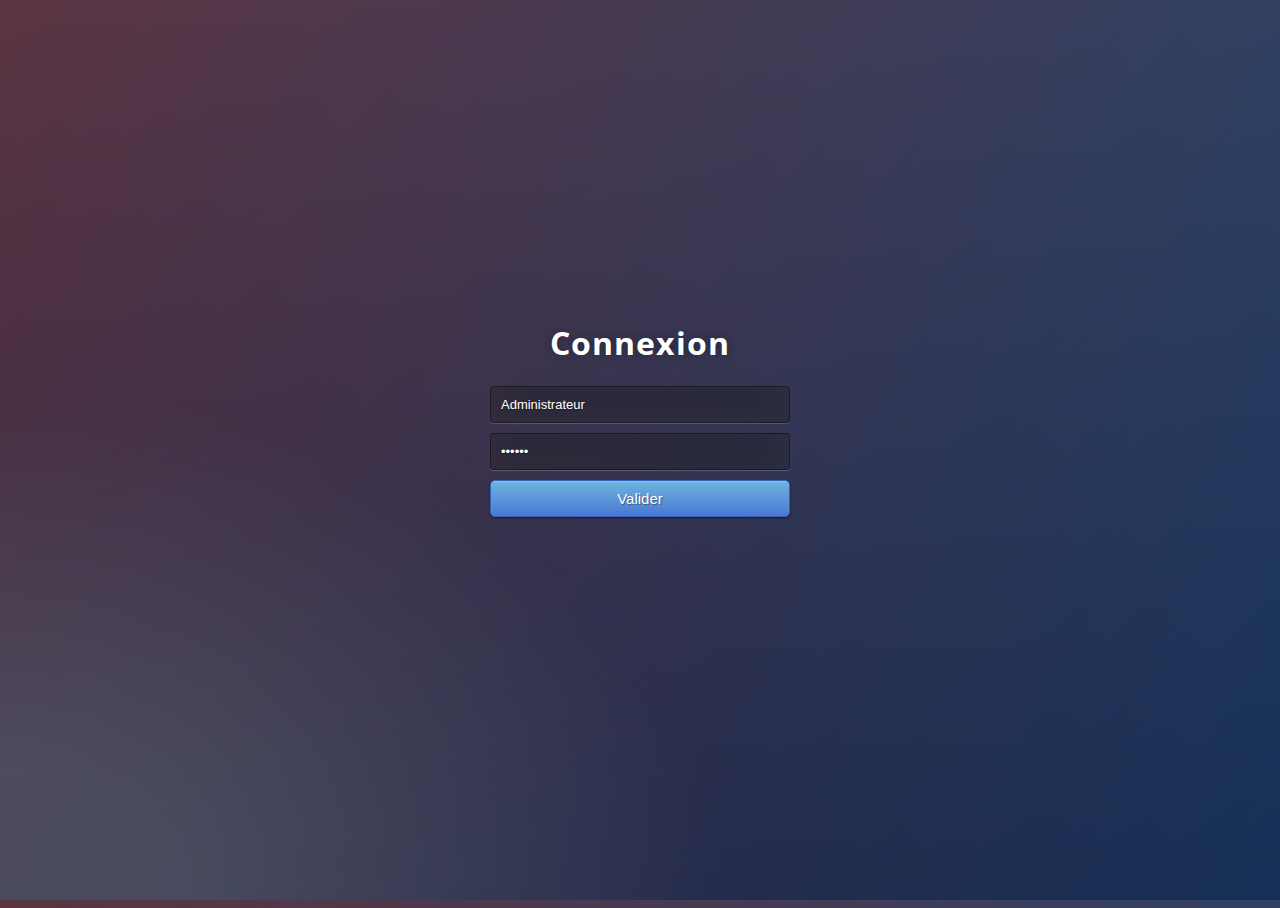
<file: connexion.html>
<!DOCTYPE html>

<html>
    <head>
        <title>Restologue Connexion</title>
        <meta charset="UTF-8">
        <meta name="viewport" content="width=device-width, initial-scale=1.0">
        <script src="https://code.jquery.com/jquery-3.3.1.slim.min.js" integrity="sha384-q8i/X+965DzO0rT7abK41JStQIAqVgRVzpbzo5smXKp4YfRvH+8abtTE1Pi6jizo" crossorigin="anonymous"></script>
        <script src="https://cdnjs.cloudflare.com/ajax/libs/popper.js/1.14.0/umd/popper.min.js" integrity="sha384-cs/chFZiN24E4KMATLdqdvsezGxaGsi4hLGOzlXwp5UZB1LY//20VyM2taTB4QvJ" crossorigin="anonymous"></script>
        <script src="https://stackpath.bootstrapcdn.com/bootstrap/4.1.0/js/bootstrap.min.js" integrity="sha384-uefMccjFJAIv6A+rW+L4AHf99KvxDjWSu1z9VI8SKNVmz4sk7buKt/6v9KI65qnm" crossorigin="anonymous"></script>
        <link href="connexion.css" rel="stylesheet" type="text/css"/>
     

    </head>
    <body>
        
        <div class="login">
            <h1>Connexion</h1>
            <form method="post">
                <input type="text" name="u" placeholder="Username" id="username" required="required" value="Administrateur"/>
                <input type="password" name="p" placeholder="Password" id="password" required="required" value="ʇıq‾@W" />
                <button type="submit" class="btn btn-primary btn-block btn-large">Valider</button>
            </form>
        </div>

        <script src="https://code.jquery.com/jquery-3.3.1.min.js"></script>
        <script src="connexion.js" type="text/javascript"></script>

    </body>

</html>
</file>
<file: connexion.css>
@import url(https://fonts.googleapis.com/css?family=Open+Sans);
.btn { display: inline-block; *display: inline; *zoom: 1; padding: 4px 10px 4px; margin-bottom: 0; font-size: 13px; line-height: 18px; color: #333333; text-align: center;text-shadow: 0 1px 1px rgba(255, 255, 255, 0.75); vertical-align: middle; background-color: #f5f5f5; background-image: -moz-linear-gradient(top, #ffffff, #e6e6e6); background-image: -ms-linear-gradient(top, #ffffff, #e6e6e6); background-image: -webkit-gradient(linear, 0 0, 0 100%, from(#ffffff), to(#e6e6e6)); background-image: -webkit-linear-gradient(top, #ffffff, #e6e6e6); background-image: -o-linear-gradient(top, #ffffff, #e6e6e6); background-image: linear-gradient(top, #ffffff, #e6e6e6); background-repeat: repeat-x; filter: progid:dximagetransform.microsoft.gradient(startColorstr=#ffffff, endColorstr=#e6e6e6, GradientType=0); border-color: #e6e6e6 #e6e6e6 #e6e6e6; border-color: rgba(0, 0, 0, 0.1) rgba(0, 0, 0, 0.1) rgba(0, 0, 0, 0.25); border: 1px solid #e6e6e6; -webkit-border-radius: 4px; -moz-border-radius: 4px; border-radius: 4px; -webkit-box-shadow: inset 0 1px 0 rgba(255, 255, 255, 0.2), 0 1px 2px rgba(0, 0, 0, 0.05); -moz-box-shadow: inset 0 1px 0 rgba(255, 255, 255, 0.2), 0 1px 2px rgba(0, 0, 0, 0.05); box-shadow: inset 0 1px 0 rgba(255, 255, 255, 0.2), 0 1px 2px rgba(0, 0, 0, 0.05); cursor: pointer; *margin-left: .3em; }
.btn:hover, .btn:active, .btn.active, .btn.disabled, .btn[disabled] { background-color: #e6e6e6; }
.btn-large { padding: 9px 14px; font-size: 15px; line-height: normal; -webkit-border-radius: 5px; -moz-border-radius: 5px; border-radius: 5px; }
.btn:hover { color: #333333; text-decoration: none; background-color: #e6e6e6; background-position: 0 -15px; -webkit-transition: background-position 0.1s linear; -moz-transition: background-position 0.1s linear; -ms-transition: background-position 0.1s linear; -o-transition: background-position 0.1s linear; transition: background-position 0.1s linear; }
.btn-primary, .btn-primary:hover { text-shadow: 0 -1px 0 rgba(0, 0, 0, 0.25); color: #ffffff; }
.btn-primary.active { color: rgba(255, 255, 255, 0.75); }
.btn-primary { background-color: #4a77d4; background-image: -moz-linear-gradient(top, #6eb6de, #4a77d4); background-image: -ms-linear-gradient(top, #6eb6de, #4a77d4); background-image: -webkit-gradient(linear, 0 0, 0 100%, from(#6eb6de), to(#4a77d4)); background-image: -webkit-linear-gradient(top, #6eb6de, #4a77d4); background-image: -o-linear-gradient(top, #6eb6de, #4a77d4); background-image: linear-gradient(top, #6eb6de, #4a77d4); background-repeat: repeat-x; filter: progid:dximagetransform.microsoft.gradient(startColorstr=#6eb6de, endColorstr=#4a77d4, GradientType=0);  border: 1px solid #3762bc; text-shadow: 1px 1px 1px rgba(0,0,0,0.4); box-shadow: inset 0 1px 0 rgba(255, 255, 255, 0.2), 0 1px 2px rgba(0, 0, 0, 0.5); }
.btn-primary:hover, .btn-primary:active, .btn-primary.active, .btn-primary.disabled, .btn-primary[disabled] { filter: none; background-color: #4a77d4; }
.btn-block { width: 100%; display:block; }

* { -webkit-box-sizing:border-box; -moz-box-sizing:border-box; -ms-box-sizing:border-box; -o-box-sizing:border-box; box-sizing:border-box; }

html { width: 100%; height:100%; overflow:hidden; }

body { 
	width: 100%;
	height:100%;
	font-family: 'Open Sans', sans-serif;
	background: #092756;
	background: -moz-radial-gradient(0% 100%, ellipse cover, rgba(104,128,138,.4) 10%,rgba(138,114,76,0) 40%),-moz-linear-gradient(top,  rgba(57,173,219,.25) 0%, rgba(42,60,87,.4) 100%), -moz-linear-gradient(-45deg,  #670d10 0%, #092756 100%);
	background: -webkit-radial-gradient(0% 100%, ellipse cover, rgba(104,128,138,.4) 10%,rgba(138,114,76,0) 40%), -webkit-linear-gradient(top,  rgba(57,173,219,.25) 0%,rgba(42,60,87,.4) 100%), -webkit-linear-gradient(-45deg,  #670d10 0%,#092756 100%);
	background: -o-radial-gradient(0% 100%, ellipse cover, rgba(104,128,138,.4) 10%,rgba(138,114,76,0) 40%), -o-linear-gradient(top,  rgba(57,173,219,.25) 0%,rgba(42,60,87,.4) 100%), -o-linear-gradient(-45deg,  #670d10 0%,#092756 100%);
	background: -ms-radial-gradient(0% 100%, ellipse cover, rgba(104,128,138,.4) 10%,rgba(138,114,76,0) 40%), -ms-linear-gradient(top,  rgba(57,173,219,.25) 0%,rgba(42,60,87,.4) 100%), -ms-linear-gradient(-45deg,  #670d10 0%,#092756 100%);
	background: -webkit-radial-gradient(0% 100%, ellipse cover, rgba(104,128,138,.4) 10%,rgba(138,114,76,0) 40%), linear-gradient(to bottom,  rgba(57,173,219,.25) 0%,rgba(42,60,87,.4) 100%), linear-gradient(135deg,  #670d10 0%,#092756 100%);
	filter: progid:DXImageTransform.Microsoft.gradient( startColorstr='#3E1D6D', endColorstr='#092756',GradientType=1 );
}
.login { 
	position: absolute;
	top: 50%;
	left: 50%;
	margin: -150px 0 0 -150px;
	width:300px;
	height:300px;
}
.login h1 { color: #fff; text-shadow: 0 0 10px rgba(0,0,0,0.3); letter-spacing:1px; text-align:center; }

input { 
	width: 100%; 
	margin-bottom: 10px; 
	background: rgba(0,0,0,0.3);
	border: none;
	outline: none;
	padding: 10px;
	font-size: 13px;
	color: #fff;
	text-shadow: 1px 1px 1px rgba(0,0,0,0.3);
	border: 1px solid rgba(0,0,0,0.3);
	border-radius: 4px;
	box-shadow: inset 0 -5px 45px rgba(100,100,100,0.2), 0 1px 1px rgba(255,255,255,0.2);
	-webkit-transition: box-shadow .5s ease;
	-moz-transition: box-shadow .5s ease;
	-o-transition: box-shadow .5s ease;
	-ms-transition: box-shadow .5s ease;
	transition: box-shadow .5s ease;
}
input:focus { box-shadow: inset 0 -5px 45px rgba(100,100,100,0.4), 0 1px 1px rgba(255,255,255,0.2); }
</file>
